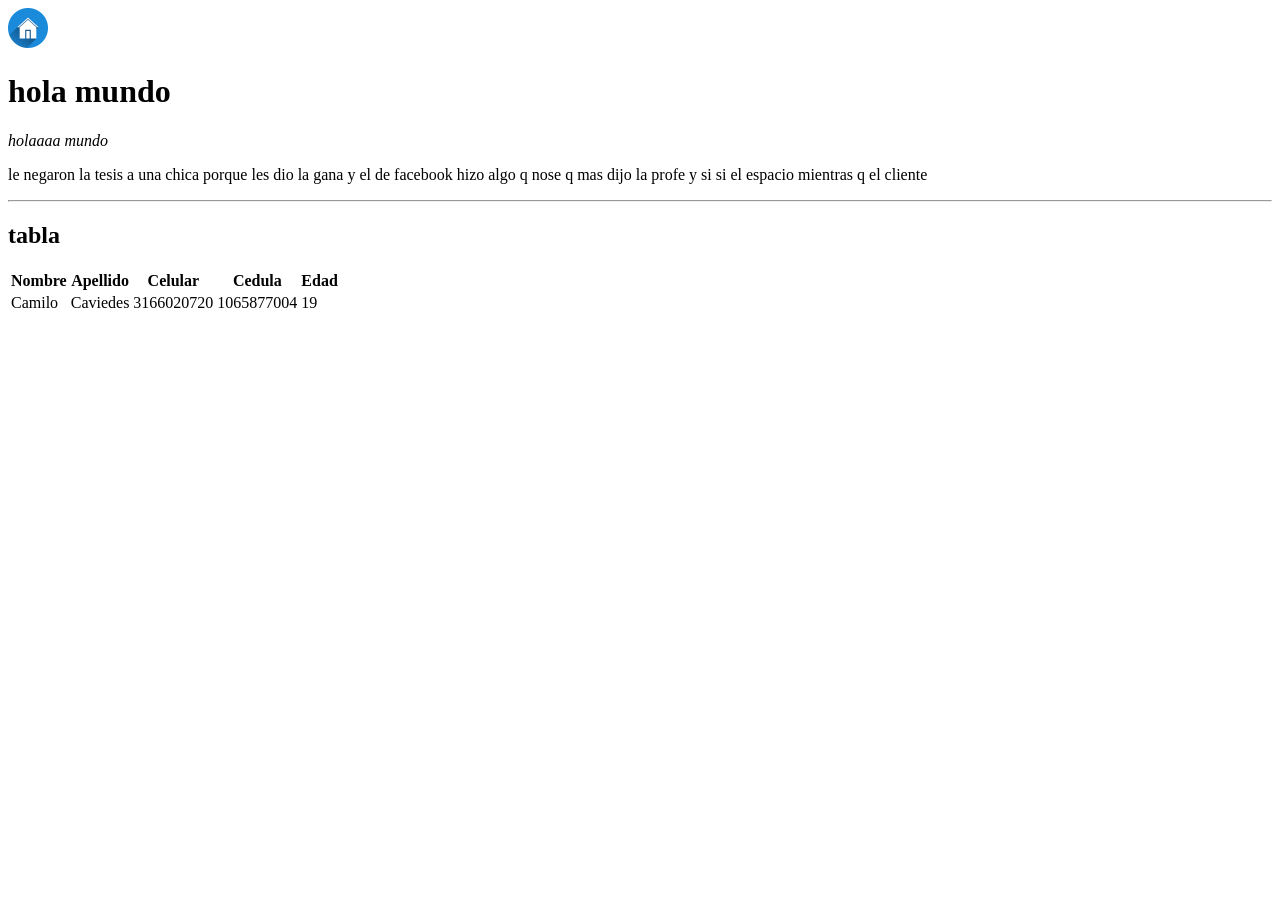
<file: index.html>
<!DOCTYPE html>
<html lang="en">
<head>
    <meta charset="UTF-8">
    <meta name="viewport" content="width=device-width, initial-scale=1.0">
    <title>Pagina de servicio</title>
</head>
<body>
<a href="https://github.com/Camilo117A/html_2026_1">
    <img src="img/boton_inicio.png" alt="sino carga, sale" title="click" width="40px">
</a>
    <h1>hola mundo</h1>

    <i>holaaaa mundo</i>

    <p>le negaron la tesis a una chica porque les dio la gana y el de facebook hizo algo q nose q mas dijo la profe y si si el espacio mientras q el cliente</p>
<hr>
    <h2>tabla</h2>
    <table>
        <tr>
            <th>Nombre</th>
            <th>Apellido</th>
            <th>Celular</th>
            <th>Cedula</th>
            <th>Edad</th>
        </tr>

        <tr>
            <td>Camilo</td>
            <td>Caviedes</td>
            <td>3166020720</td>
            <td>1065877004</td>
            <td>19</td>
        </tr>
    </table>
</body>
</html>
</file>
